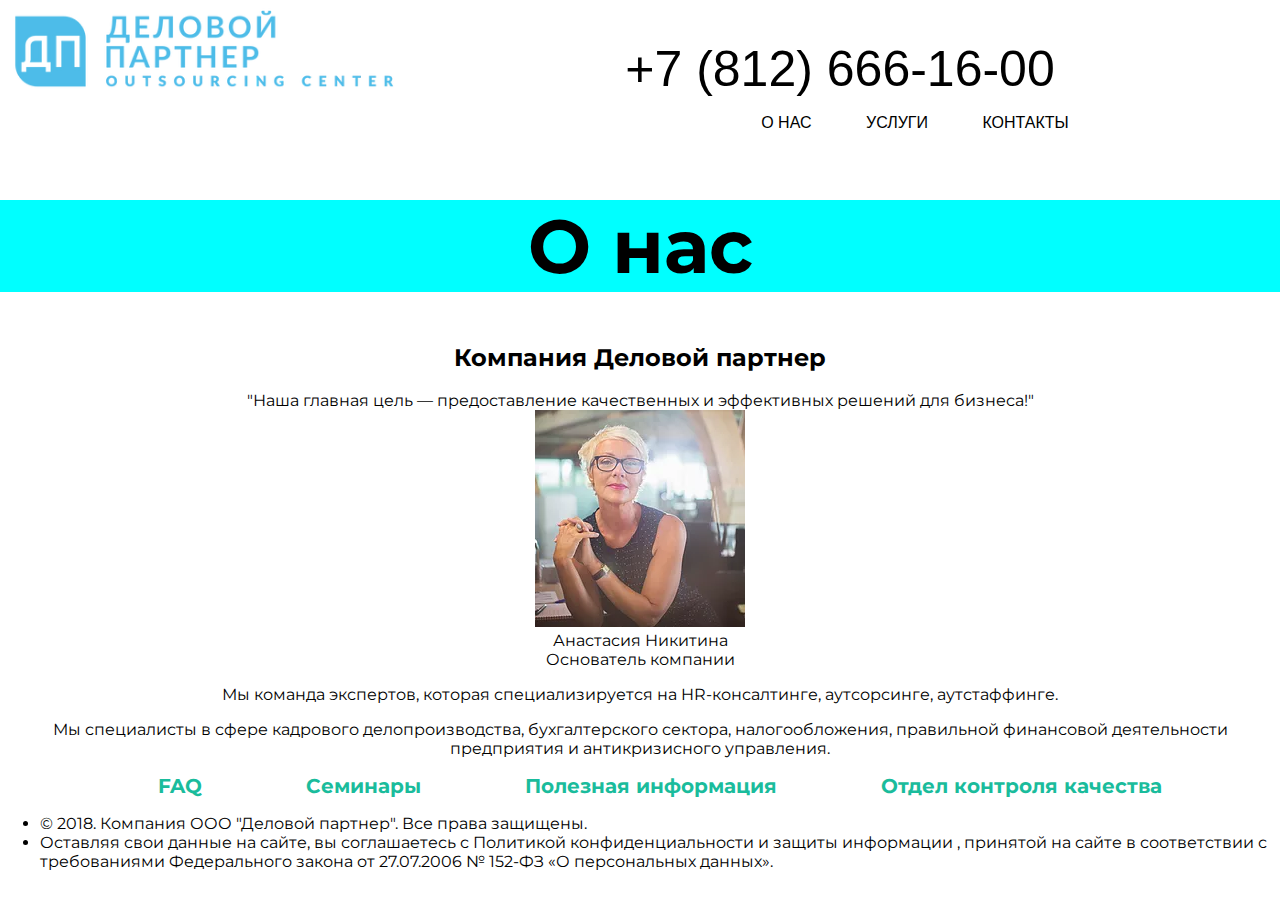
<file: about.html>
<!DOCTYPE html>
<html>
<head>
  <title>О компании</title>
  <link rel="shortcut icon" href="icon_del-part.png" type="image/png">
  <link rel="stylesheet" type="text/css" href="style.css">
</head>
<body>
  <div id="header">
    <div class="container">
      <a id="header-title" href="index.html"><img id="start_image" alt="logo_delovoy_partner.png" data-type="image" src="logo1.webp"></a>
      <a id="header-phone" href="tel:+78126661600" data-type=phone>+7 (812) 666-16-00</a>
      <ul id="header-nav">
        <li>
          <a href="about.html"> О нас</a>
        </li>
        <li>
          <a href="uslugi.html">Услуги</a>
        </li>
        <li>
          <a href="contact.html">Контакты</a>
      </ul>
    </div>
  </div>
  <div id="content">
    <div class="container">
      <div class="about">
        <h1 id="about-title">О нас</h1>
        <div id="about-content">
          <div id="about-name">
            <h2 id="company-name">Компания Деловой партнер</h2>
            <a>"Наша главная цель — предоставление качественных и эффективных решений для бизнеса!"</a>
          </div>
          <div id="Anastasia_profile">
            <div id="Anastasia_image">
              <img src="prof_zhen.png">
            </div>
            <div id="Anastasia_port">
              <a id="Anastasia-name">Анастасия Никитина</a>
              <br>
              <a id="Anastasia-dolzhnost">Основатель компании</a>
            </div>
          </div>
          <div id="about-priorities">
            <p id="about-types1">
              Мы команда экспертов, которая специализируется на HR-консалтинге, аутсорсинге, аутстаффинге.
            </p>
            <p>
            </p>
            <p id="about-types2">
              Мы специалисты в сфере кадрового делопроизводства, бухгалтерского сектора, налогообложения, правильной финансовой деятельности предприятия и антикризисного управления.
            </p>
          </div>
          <div id="about-partners">
          </div>
        </div>
      </div>
    </div>
  </div>
</div>
<div id="footer">
  <div class="container">
    <ul id="footer-nav">
      <li>
        <a href="faq.html">FAQ</a>
      </li>
      <li>
        <a href="seminari.html">Семинары</a>
      </li>
      <li>
        <a href="info.html">Полезная информация</a>
      </li>
      <li>
        <a href="kachestvo.html">Отдел контроля качества</a>
      </li>
    </ul>
  </div>
  <div class="footer-data">
    <ul>
      <li>  © 2018. Компания ООО "Деловой партнер". Все права защищены.</li>
      <li>Оставляя свои данные на сайте, вы соглашаетесь с Политикой конфиденциальности и защиты информации , принятой на сайте в соответствии с требованиями Федерального закона от 27.07.2006 № 152-ФЗ «О персональных данных».</li>
    </ul>
  </div>
</div>
</body>
</html>
</file>
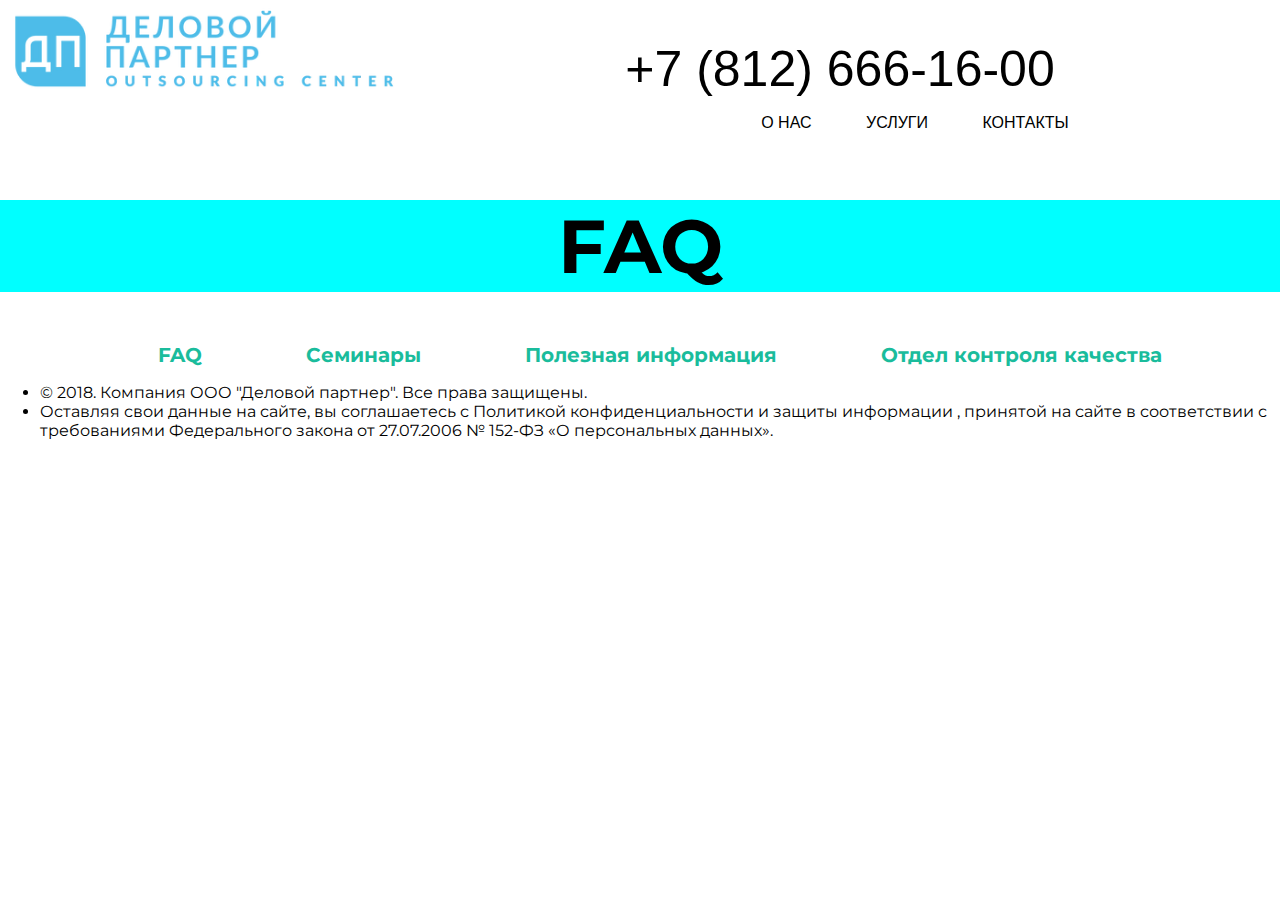
<file: faq.html>
<!DOCTYPE html>
<html>
  <head>
    <title>Услуги</title>
    <link rel="stylesheet" type="text/css" href="style.css">
    <link rel="shortcut icon" href="icon_del-part.png" type="image/png">
  </head>
  <body>
    <div id="header">
      <div class="container">
        <a id="header-title" href="index.html"><img id="start_image" alt="logo_delovoy_partner.png" data-type="image" src="logo1.webp"></a>
        <a id="header-phone" href="tel:+78126661600" data-type=phone>+7 (812) 666-16-00</a>
        <ul id="header-nav">
          <li>
            <a href="about.html"> О нас</a>
          </li>
          <li>
            <a href="uslugi.html">Услуги</a>
          </li>
          <li>
            <a href="contact.html">Контакты</a>
        </ul>
      </div>
    </div>
    <div id="content">
      <div class="container">
        <div class="faq">
          <h1 class="faq-title">FAQ</h1>
          <div class="faq-content">
        </div>
      </div>
    </div>
  </div>
  <div id="footer">
    <div class="container">
      <ul id="footer-nav">
        <li>
          <a href="faq.html">FAQ</a>
        </li>
        <li>
          <a href="seminari.html">Семинары</a>
        </li>
        <li>
          <a href="info.html">Полезная информация</a>
        </li>
        <li>
          <a href="kachestvo.html">Отдел контроля качества</a>
        </li>
      </ul>
    </div>
    <div class="footer-data">
      <ul>
        <li>  © 2018. Компания ООО "Деловой партнер". Все права защищены.</li>
        <li>Оставляя свои данные на сайте, вы соглашаетесь с Политикой конфиденциальности и защиты информации , принятой на сайте в соответствии с требованиями Федерального закона от 27.07.2006 № 152-ФЗ «О персональных данных».</li>
      </ul>
    </div>
  </div>
  </body>
</html>
</file>
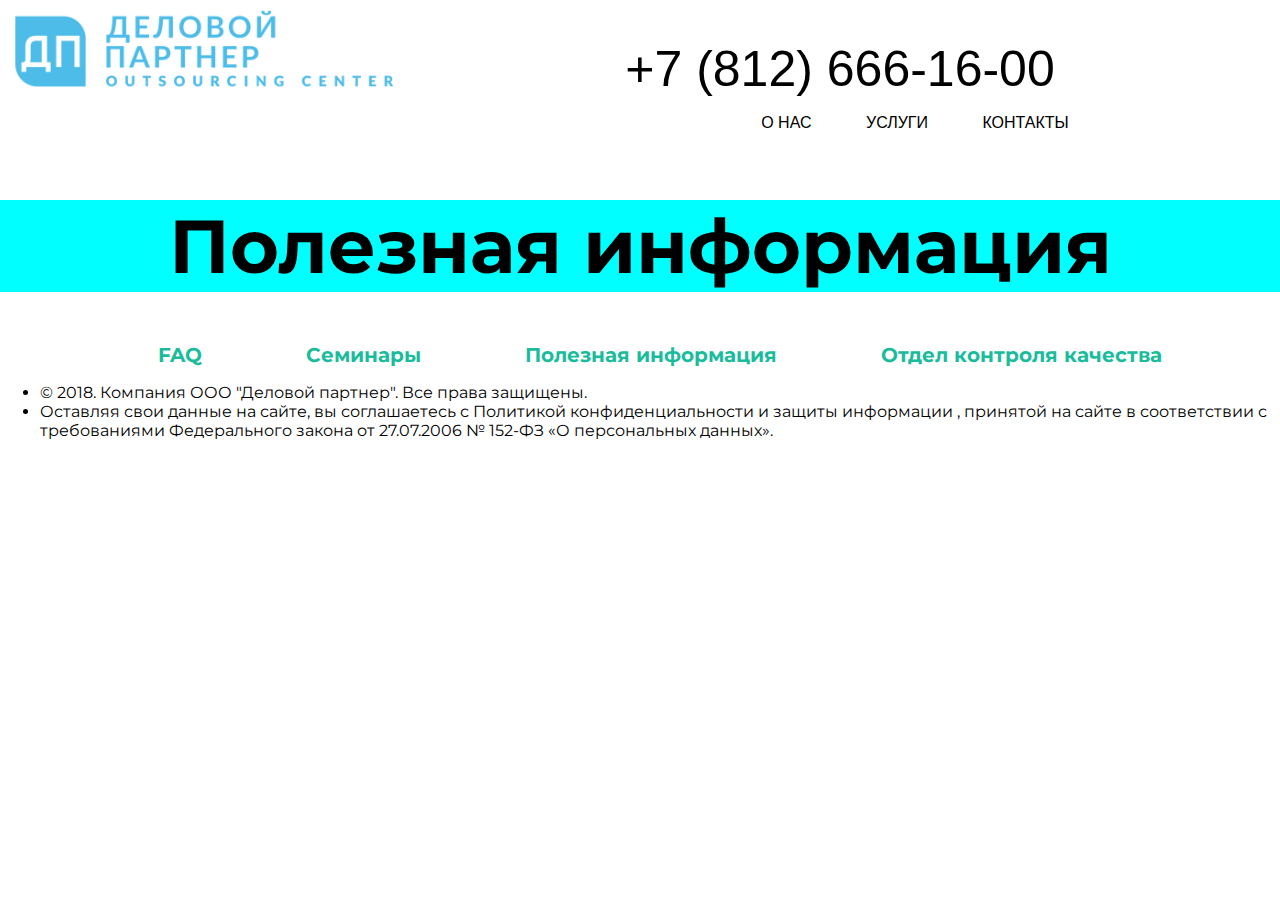
<file: info.html>
<!DOCTYPE html>
<html>
  <head>
    <title>Услуги</title>
    <link rel="stylesheet" type="text/css" href="style.css">
    <link rel="shortcut icon" href="icon_del-part.png" type="image/png">
  </head>
  <body>
    <div id="header">
      <div class="container">
        <a id="header-title" href="index.html"><img id="start_image" alt="logo_delovoy_partner.png" data-type="image" src="logo1.webp"></a>
        <a id="header-phone" href="tel:+78126661600" data-type=phone>+7 (812) 666-16-00</a>
        <ul id="header-nav">
          <li>
            <a href="about.html"> О нас</a>
          </li>
          <li>
            <a href="uslugi.html">Услуги</a>
          </li>
          <li>
            <a href="contact.html">Контакты</a>
        </ul>
      </div>
    </div>
    <div id="content">
      <div class="container">
        <div class="info">
          <h1 class="info-title">Полезная информация</h1>
          <div class="info-content">
        </div>
      </div>
    </div>
  </div>
  <div id="footer">
    <div class="container">
      <ul id="footer-nav">
        <li>
          <a href="faq.html">FAQ</a>
        </li>
        <li>
          <a href="seminari.html">Семинары</a>
        </li>
        <li>
          <a href="info.html">Полезная информация</a>
        </li>
        <li>
          <a href="kachestvo.html">Отдел контроля качества</a>
        </li>
      </ul>
    </div>
    <div class="footer-data">
      <ul>
        <li>  © 2018. Компания ООО "Деловой партнер". Все права защищены.</li>
        <li>Оставляя свои данные на сайте, вы соглашаетесь с Политикой конфиденциальности и защиты информации , принятой на сайте в соответствии с требованиями Федерального закона от 27.07.2006 № 152-ФЗ «О персональных данных».</li>
      </ul>
    </div>
  </div>
  </body>
</html>
</file>
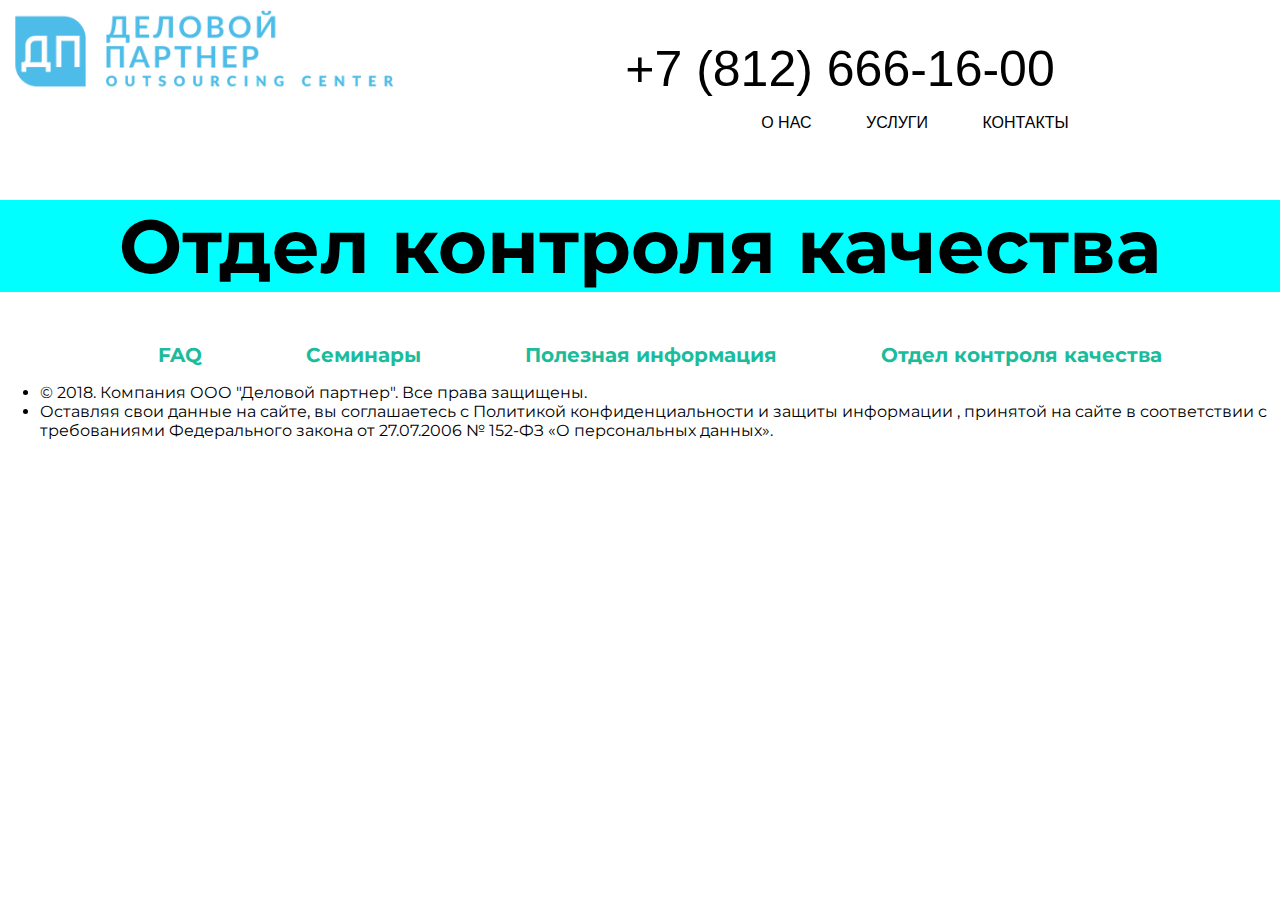
<file: kachestvo.html>
<!DOCTYPE html>
<html>
<head>
  <title>О компании</title>
  <link rel="stylesheet" type="text/css" href="style.css">
  <link rel="shortcut icon" href="icon_del-part.png" type="image/png">
</head>
<body>
  <div id="header">
    <div class="container">
      <a id="header-title" href="index.html"><img id="start_image" alt="logo_delovoy_partner.png" data-type="image" src="logo1.webp"></a>
      <a id="header-phone" href="tel:+78126661600" data-type=phone>+7 (812) 666-16-00</a>
      <ul id="header-nav">
        <li>
          <a href="about.html"> О нас</a>
        </li>
        <li>
          <a href="uslugi.html">Услуги</a>
        </li>
        <li>
          <a href="contact.html">Контакты</a>
      </ul>
    </div>
  </div>
  <div id="content">
    <div class="container">
      <div class="kachestvo">
        <h1 class="kachestvo-title">Отдел контроля качества</h1>
        <div class="kachestvo-content">
      </div>
    </div>
  </div>
</div>
<div id="footer">
  <div class="container">
    <ul id="footer-nav">
      <li>
        <a href="faq.html">FAQ</a>
      </li>
      <li>
        <a href="seminari.html">Семинары</a>
      </li>
      <li>
        <a href="info.html">Полезная информация</a>
      </li>
      <li>
        <a href="kachestvo.html">Отдел контроля качества</a>
      </li>
    </ul>
  </div>
  <div class="footer-data">
    <ul>
      <li>  © 2018. Компания ООО "Деловой партнер". Все права защищены.</li>
      <li>Оставляя свои данные на сайте, вы соглашаетесь с Политикой конфиденциальности и защиты информации , принятой на сайте в соответствии с требованиями Федерального закона от 27.07.2006 № 152-ФЗ «О персональных данных».</li>
    </ul>
  </div>
</div>
</body>
</html>
</file>
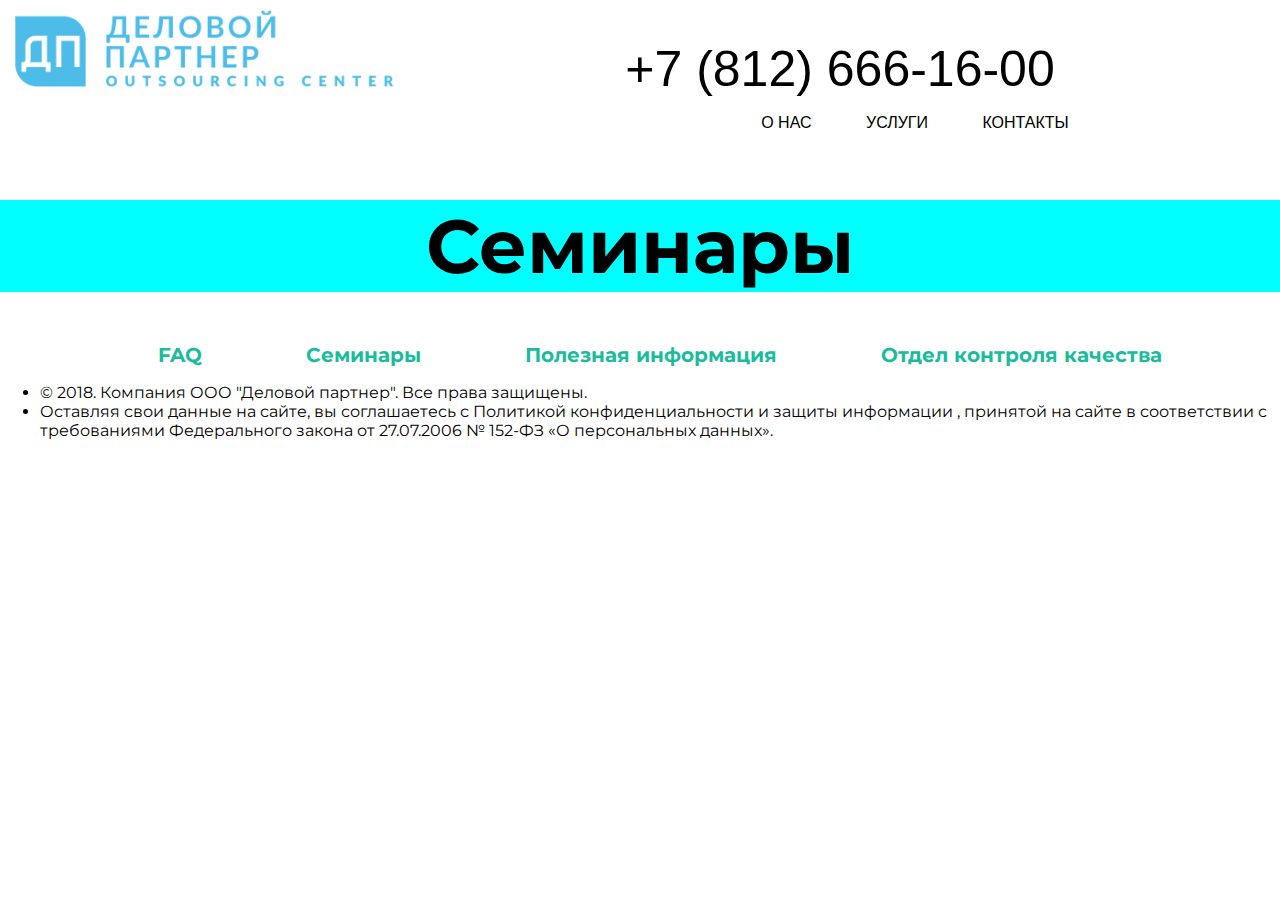
<file: seminari.html>
<!DOCTYPE html>
<html>
  <head>
    <title>Услуги</title>
    <link rel="stylesheet" type="text/css" href="style.css">
    <link rel="shortcut icon" href="icon_del-part.png" type="image/png">
  </head>
  <body>
    <div id="header">
      <div class="container">
        <a id="header-title" href="index.html"><img id="start_image" alt="logo_delovoy_partner.png" data-type="image" src="logo1.webp"></a>
        <a id="header-phone" href="tel:+78126661600" data-type=phone>+7 (812) 666-16-00</a>
        <ul id="header-nav">
          <li>
            <a href="about.html"> О нас</a>
          </li>
          <li>
            <a href="uslugi.html">Услуги</a>
          </li>
          <li>
            <a href="contact.html">Контакты</a>
        </ul>
      </div>
    </div>
    <div id="content">
      <div class="container">
        <div class="seminari">
          <h1 class="seminari-title">Семинары</h1>
          <div class="seminari-content">
        </div>
      </div>
    </div>
  </div>
  <div id="footer">
    <div class="container">
      <ul id="footer-nav">
        <li>
          <a href="faq.html">FAQ</a>
        </li>
        <li>
          <a href="seminari.html">Семинары</a>
        </li>
        <li>
          <a href="info.html">Полезная информация</a>
        </li>
        <li>
          <a href="kachestvo.html">Отдел контроля качества</a>
        </li>
      </ul>
    </div>
    <div class="footer-data">
      <ul>
        <li>  © 2018. Компания ООО "Деловой партнер". Все права защищены.</li>
        <li>Оставляя свои данные на сайте, вы соглашаетесь с Политикой конфиденциальности и защиты информации , принятой на сайте в соответствии с требованиями Федерального закона от 27.07.2006 № 152-ФЗ «О персональных данных».</li>
      </ul>
    </div>
  </div>
  </body>
</html>
</file>
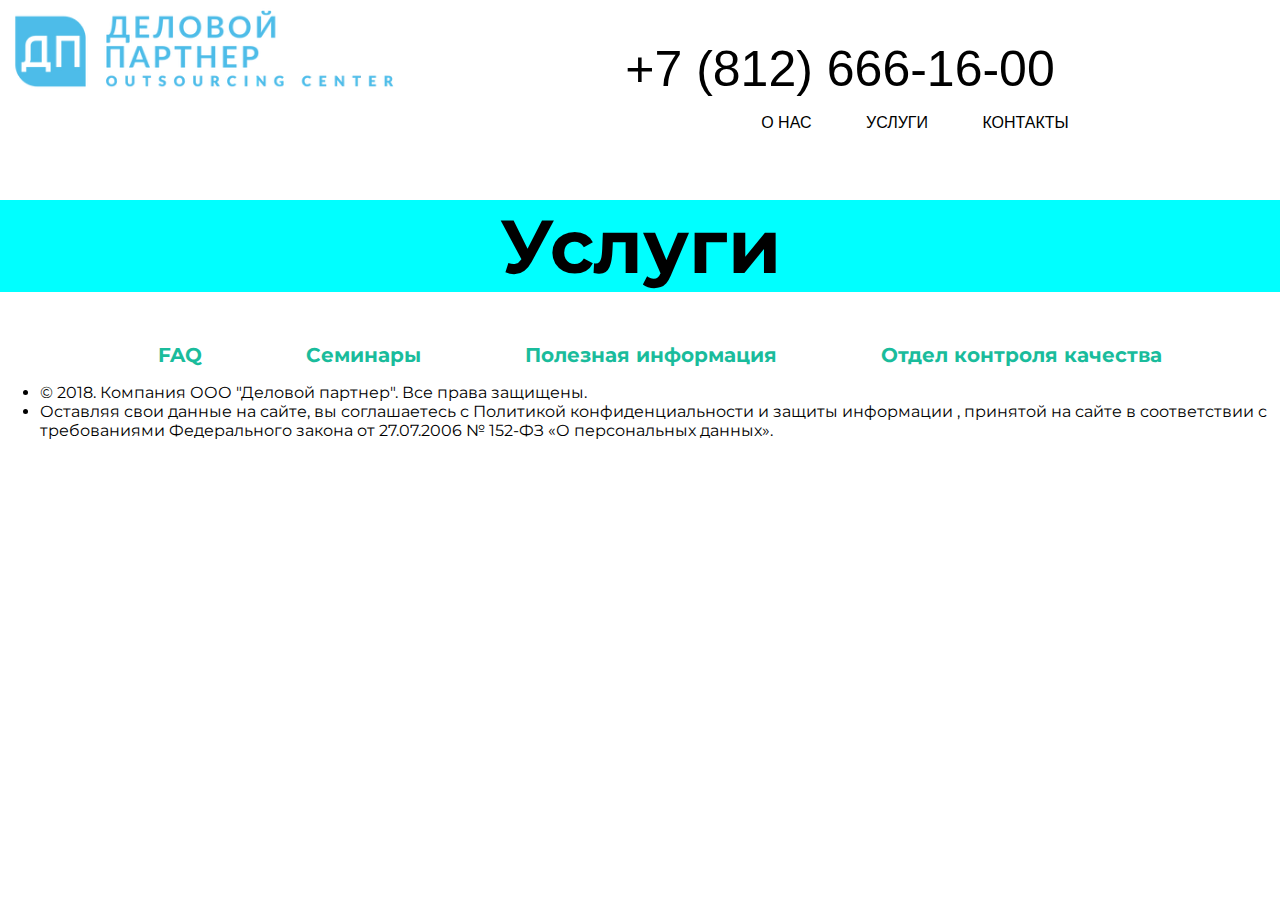
<file: uslugi.html>
<!DOCTYPE html>
<html>
  <head>
    <title>Услуги</title>
    <link rel="stylesheet" type="text/css" href="style.css">
    <link rel="shortcut icon" href="icon_del-part.png" type="image/png">
  </head>
  <body>
    <div id="header">
      <div class="container">
        <a id="header-title" href="index.html"><img id="start_image" alt="logo_delovoy_partner.png" data-type="image" src="logo1.webp"></a>
        <a id="header-phone" href="tel:+78126661600" data-type=phone>+7 (812) 666-16-00</a>
        <ul id="header-nav">
          <li>
            <a href="about.html"> О нас</a>
          </li>
          <li>
            <a href="uslugi.html">Услуги</a>
          </li>
          <li>
            <a href="contact.html">Контакты</a>
        </ul>
      </div>
    </div>
    <div id="content">
      <div class="container">
        <div class="uslugi">
          <h1 class="uslugi-title">Услуги</h1>
          <div class="uslugi-content">
        </div>
      </div>
    </div>
  </div>
  <div id="uslugi_calc">
  </div>
  <div id="footer">
    <div class="container">
      <ul id="footer-nav">
        <li>
          <a href="faq.html">FAQ</a>
        </li>
        <li>
          <a href="seminari.html">Семинары</a>
        </li>
        <li>
          <a href="info.html">Полезная информация</a>
        </li>
        <li>
          <a href="kachestvo.html">Отдел контроля качества</a>
        </li>
      </ul>
    </div>
    <div class="footer-data">
      <ul>
        <li>© 2018. Компания ООО "Деловой партнер". Все права защищены.</li>
        <li>Оставляя свои данные на сайте, вы соглашаетесь с Политикой конфиденциальности и защиты информации , принятой на сайте в соответствии с требованиями Федерального закона от 27.07.2006 № 152-ФЗ «О персональных данных».</li>
      </ul>
    </div>
  </div>
  </body>
</html>
</file>
<file: style.css>
@import url(https://fonts.googleapis.com/css?family=Montserrat:400,700);

body {
  color: #000000;
  margin: auto;
  font-family: 'Montserrat', sans-serif;
}

#header {
  text-align: center;
  background-color: white;
  height: 150px;
  font-family:impact,sans-serif;
}

#header a {
  color: black;
  text-decoration: none;
  text-transform: uppercase;
}

#header a:hover {
    color: #F6A623;
}

#header-title {
  text-align: left;
  display: block;
  float: left;
}

#header-title img {
  object-position: 50% 50%;
  width: 400px;
  height: 100px;
  object-fit: cover;

}

#header-phone {
  display: inline-block;
  margin-top: 40px;
  font-size: 50px;
  text-align: center;
}

#header-nav {
  display: inline-block;
  margin-left: 100px;
  padding: 0;
  text-align: right;
}

#header-nav li {
  padding-left: 50px;
  display: inline;
}

#YMap {
  border: 0;
  margin: auto;
  width:calc(100% - 0.5px);
  min-width: initial;
  height: 350px;
}

h1 {
  font-size: 75px;
  font-weight: bold;
  background-color: cyan;
}

.why {
  text-align: center;
  background-color: white;
}

.about {
  text-align: center;
}

.uslugi {
  text-align: center;
}

.faq {
  text-align: center;
}

.seminari {
  text-align: center;
}

.info {
  text-align: center;
}

.kachestvo {
  text-align: center;
}

.contact {
  text-align: center;
  font-size: 15px;
}

#playVideo {
  margin: 0;
  width: auto;
  height: auto;
  position: relative;
}

#contact_video {
  margin: 0;
  width: auto;
  height: auto;
  position: relative;
}

#contact_info {
  display: inline;
}

#contact_info img {
  height: 50px;
  width: 50px;
}

.reasons {
  background-color: gray;
  font-style: sans-serif;
  font-size: 18px;
}

.container {
  margin: 0 auto;
}

#clients-title {
  text-align: center;
  font-size: 75px;
}

#why-title {
  font-size: 75px;
  text-align: center;
  background-color: white;
  margin: 0;
  font-weight: bold;
}

#clients-list li {
  text-align: center;
  display: inline;
  padding: 35px;

}

#footer {
  background-color: white;
}

#footer-nav {
  display: block;
  text-decoration: none;
  overflow: hidden;
  text-align: center;
}
#footer-nav li {
  display: inline;
  padding: 50px;
}

#footer a {
  font-size: 20px;
  font-weight: bold;
  color: #1abc9c;
  text-decoration: none;
}

#footer-data li {
  padding: 150px;
  font-size: 10px;
  display: inline-block;
  padding: 0;
}

a:hover {
  color: #F6A623;
}

.column {
  min-width: 300px;
  display: inline-block;
  vertical-align: top;
}
</file>
